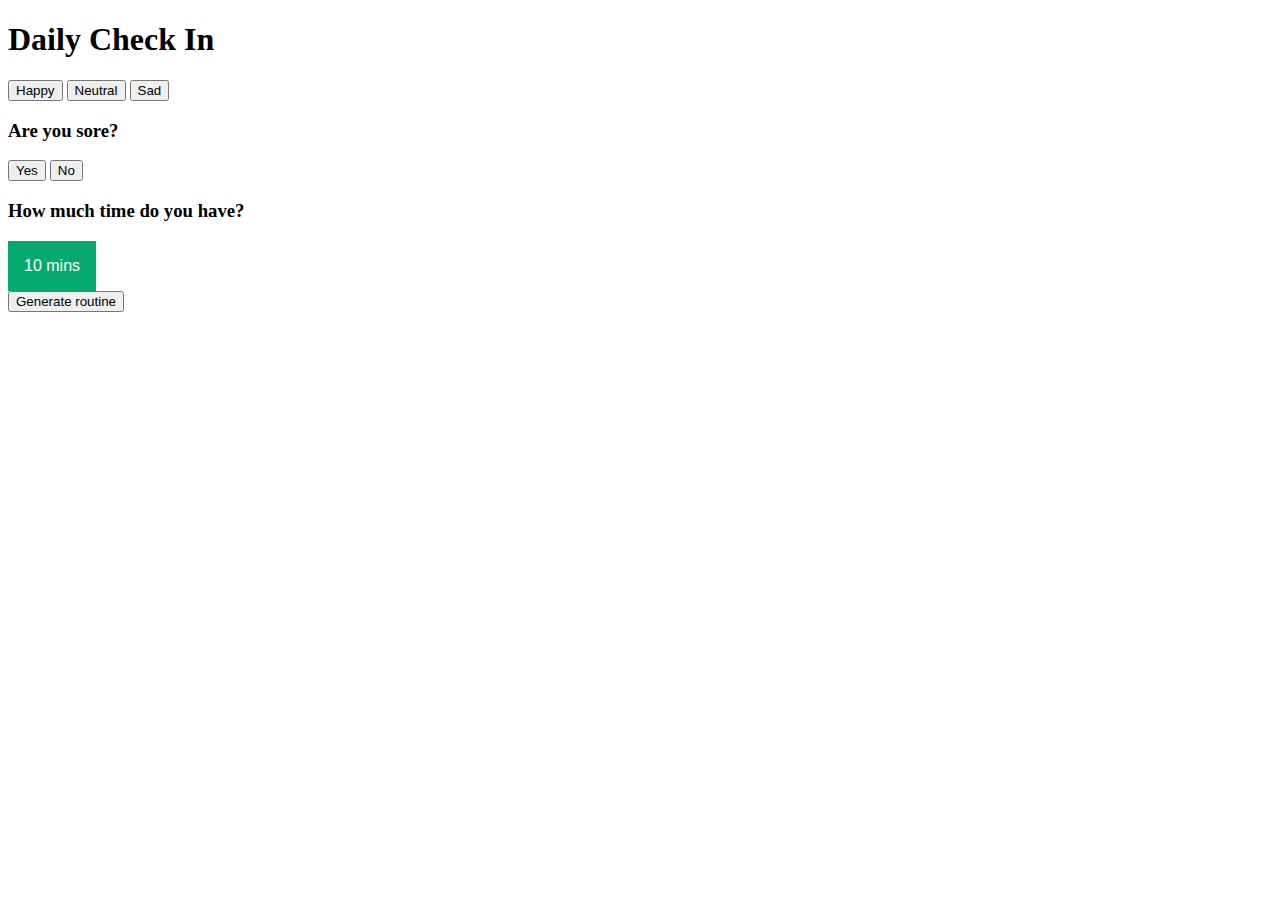
<file: index.html>
<!DOCTYPE html>
<html lang="en">
<head>
    <meta charset="UTF-8">
    <meta name="viewport" content="width=device-width, initial-scale=1.0">
    <link rel="stylesheet" href="styles.css">
    <title>FitLove</title>
</head>
<body>
    <!-- Daily Check In -->
    <div>
        <h1>Daily Check In</h1>
        <div id="mood">
            <button>Happy</button>
            <button>Neutral</button>
            <button>Sad</button>
        </div>
        <div id="isSore">
            <h3>Are you sore?</h3>
            <button>Yes</button>
            <button>No</button>
        </div>
        <div id="time">
            <h3>How much time do you have?</h3>
            <div class="dropdown">
                <button class="dropbtn">10 mins</button>
                <div class="dropdown-content">
                  <a href="#">20 mins</a>
                  <a href="#">30 mins</a>
                  <a href="#">40 mins</a>
                  <a href="#">50 mins</a>
                  <a href="#">60 mins</a>
                </div>
              </div>
        </div>
        <div id="generateButton">
            <button>Generate routine</button>
        </div>




    </div>
</body>
</html>
</file>
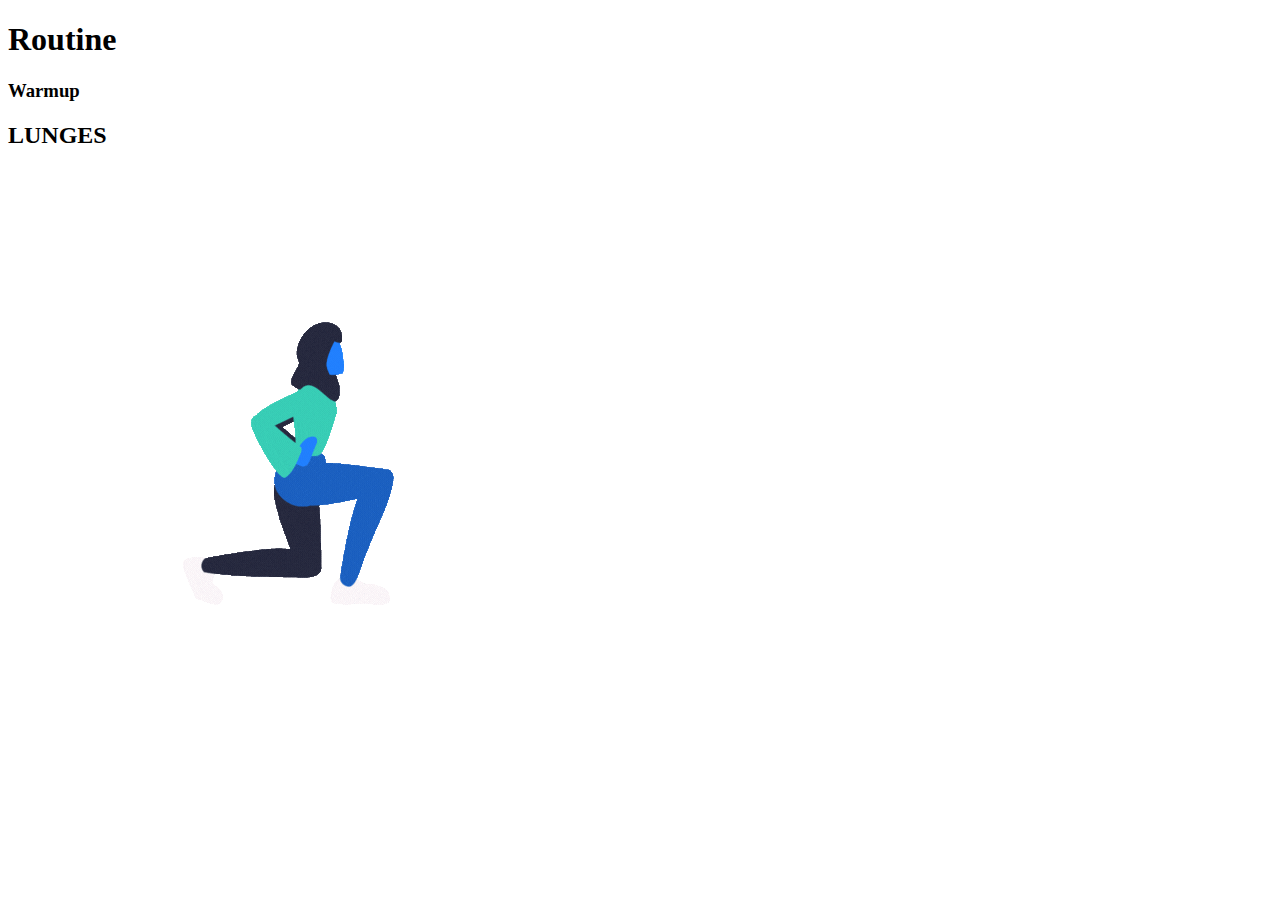
<file: routine_template.html>
<!DOCTYPE html>
<html lang="en">
<head>
    <meta charset="UTF-8">
    <meta name="viewport" content="width=device-width, initial-scale=1.0">
    <link rel="stylesheet" href="styles.css">
    <title>Routine</title>
</head>
<body>
    <main id="main">
        <h1>Routine</h1>
        <h3>Warmup</h3>
        <h2>LUNGES</h2>
        <img src="imgs/lunges.gif" alt="lunges">
        <div class="progress_bar"></div>
    </main>
</body>
</html>
</file>
<file: styles.css>
/* Dropdown Button */
.dropbtn {
    background-color: #04AA6D;
    color: white;
    padding: 16px;
    font-size: 16px;
    border: none;
  }
  
  /* The container <div> - needed to position the dropdown content */
  .dropdown {
    position: relative;
    display: inline-block;
  }
  
  /* Dropdown Content (Hidden by Default) */
  .dropdown-content {
    display: none;
    position: absolute;
    background-color: #f1f1f1;
    min-width: 160px;
    box-shadow: 0px 8px 16px 0px rgba(0,0,0,0.2);
    z-index: 1;
  }
  
  /* Links inside the dropdown */
  .dropdown-content a {
    color: black;
    padding: 12px 16px;
    text-decoration: none;
    display: block;
  }
  
  /* Change color of dropdown links on hover */
  .dropdown-content a:hover {background-color: #ddd;}
  
  /* Show the dropdown menu on hover */
  .dropdown:hover .dropdown-content {display: block;}
  
  /* Change the background color of the dropdown button when the dropdown content is shown */
  .dropdown:hover .dropbtn {background-color: #3e8e41;}
</file>
